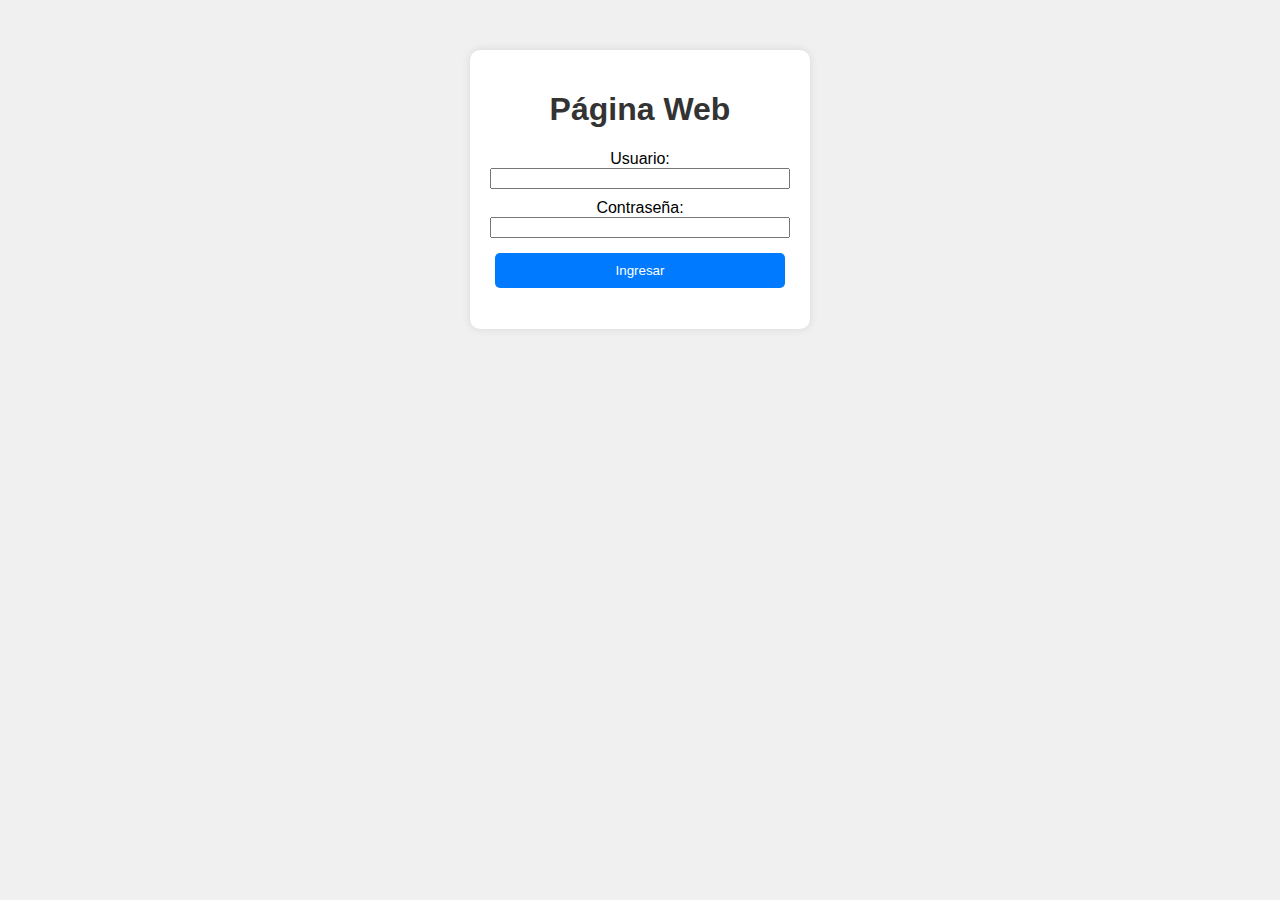
<file: index.html>
<!DOCTYPE html>
<html lang="es">
<head>
    <meta charset="UTF-8">
    <meta name="viewport" content="width=device-width, initial-scale=1.0">
    <title>Página Web</title>
    <link rel="stylesheet" href="styles.css">
</head>
<body>
    <div class="container">
        <h1>Página Web</h1>
        <form id="loginForm">
            <label for="usuario">Usuario:</label>
            <input type="text" id="usuario" required>
            
            <label for="contrasena">Contraseña:</label>
            <input type="password" id="contrasena" required>
            
            <button type="button" onclick="validarUsuario()">Ingresar</button>
        </form>
        <p id="mensaje"></p>
    </div>
    <script src="script.js"></script>
</body>
</html>
</file>
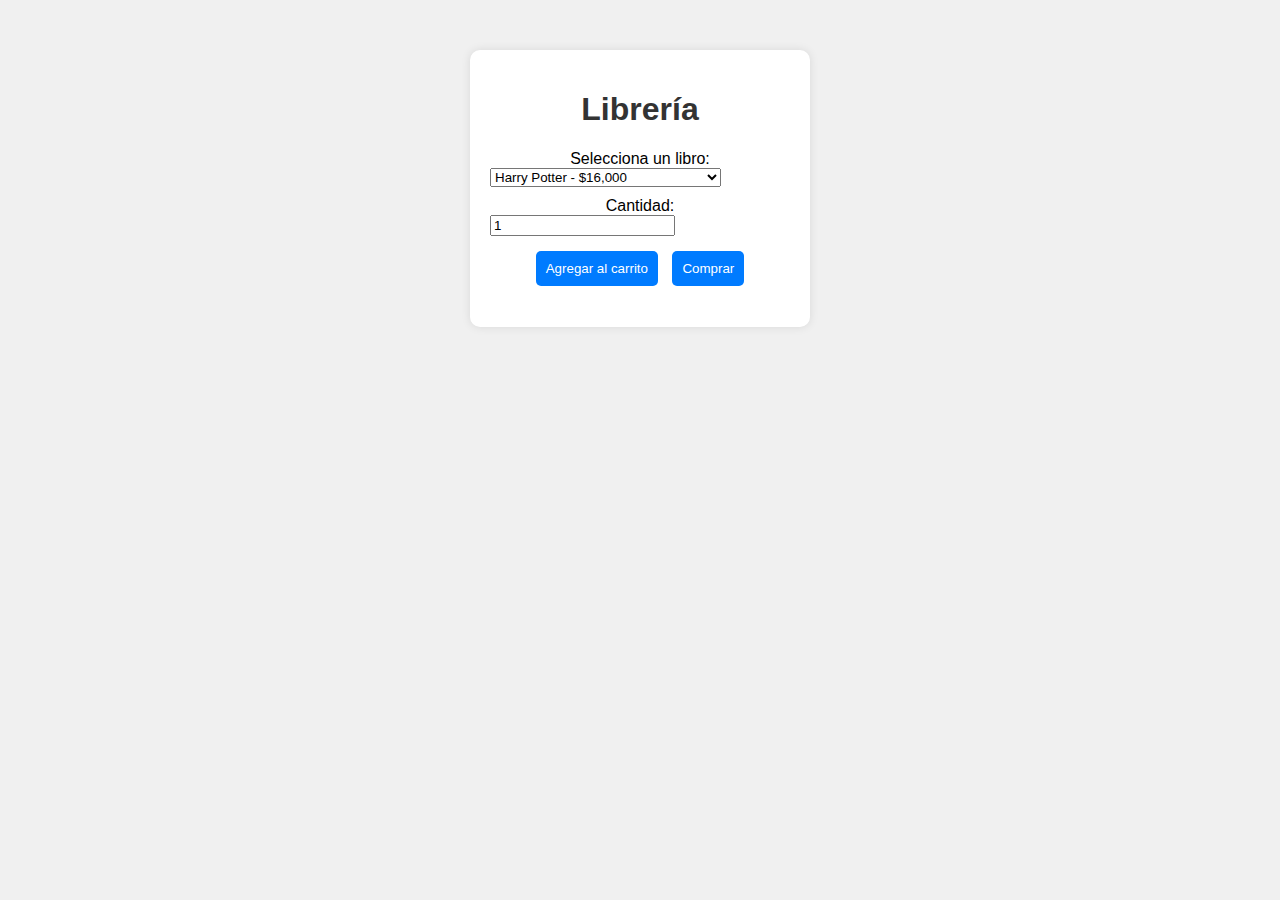
<file: libreria.html>
<!DOCTYPE html>
<html lang="es">
<head>
    <meta charset="UTF-8">
    <meta name="viewport" content="width=device-width, initial-scale=1.0">
    <title>Librería</title>
    <link rel="stylesheet" href="styles.css">
</head>
<body>
    <div class="container">
        <h1>Librería</h1>
        <label for="libro">Selecciona un libro:</label>
        <select id="libro">
            <option value="harry">Harry Potter - $16,000</option>
            <option value="dune">Dune - $21,000</option>
            <option value="lotr">El Señor de los Anillos - $30,000</option>
            <option value="fantasma">El Fantasma de la Ópera - $18,000</option>
            <option value="frankenstein">Frankenstein - $17,000</option>
        </select>

        <label for="cantidad">Cantidad:</label>
        <input type="number" id="cantidad" min="1" value="1">
        
        <button type="button" onclick="agregarAlCarrito()">Agregar al carrito</button>
        <button type="button" onclick="comprar()">Comprar</button>

        <p id="resultado"></p>
    </div>
    <script src="script.js"></script>
</body>
</html>
</file>
<file: styles.css>
body {
    font-family: Arial, sans-serif;
    background-color: #f0f0f0;
    text-align: center;
    margin: 0;
    padding: 0;
}

.container {
    margin: 50px auto;
    padding: 20px;
    background-color: white;
    box-shadow: 0px 0px 10px rgba(0, 0, 0, 0.1);
    width: 300px;
    border-radius: 10px;
}

h1 {
    color: #333;
}

form, select, input {
    display: flex;
    flex-direction: column;
    margin-bottom: 10px;
}

button {
    background-color: #007BFF;
    color: white;
    padding: 10px;
    border: none;
    border-radius: 5px;
    cursor: pointer;
    margin: 5px;
}

button:hover {
    background-color: #0056b3;
}

p {
    margin-top: 10px;
    font-weight: bold;
}
</file>
